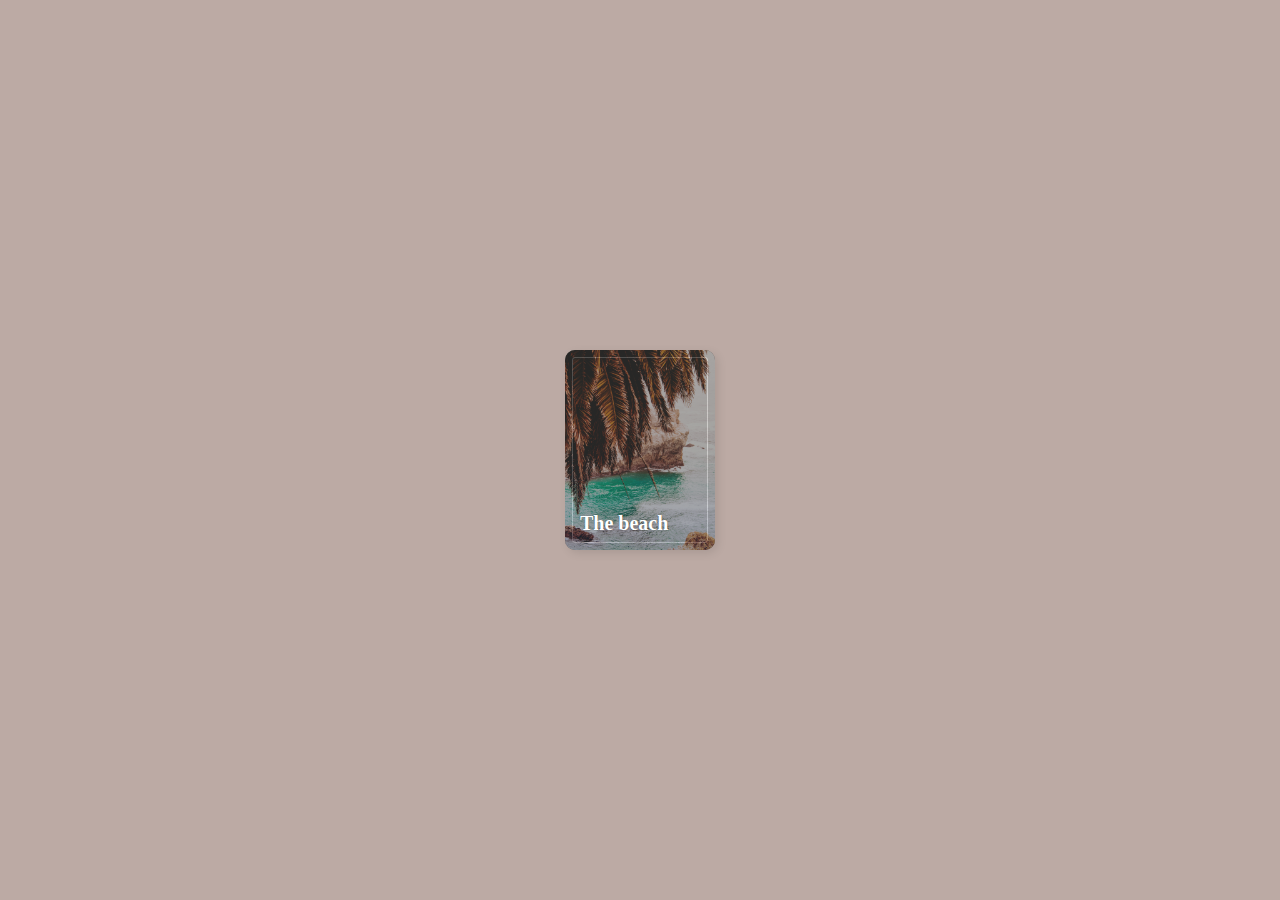
<file: bibliothèque animations/CardPlayaHoverZoomAnimation/index.html>
<!DOCTYPE html>
<html lang="en">
<head>
    <meta charset="UTF-8">
    <meta http-equiv="X-UA-Compatible" content="IE=edge">
    <meta name="viewport" content="width=device-width, initial-scale=1.0">
    <title>Card image zoom-in animation</title>
    <!-- Link to your stylesheet -->
    <link rel="stylesheet" href="style.css">
</head>
<body>
    <!-- This container will be hold all your card content -->
    <div class="card">
        <!-- Card background image -->
        <img src="beach.jpg" alt="" class="card-image">
        <!-- Card text -->
        <h3 class="card-title">The beach</h3>
         <!-- 
            Note: You can add as much content as you want and it would still work the same.
            If you do this the width and height of your card will increase. In that situation do not set
            a height on the card and let the content inside decide.
        -->
    </div>
    <!--
        Original card design: https://codepen.io/andymerskin/pen/XNMWvQ
    -->
</body>
</html>
</file>
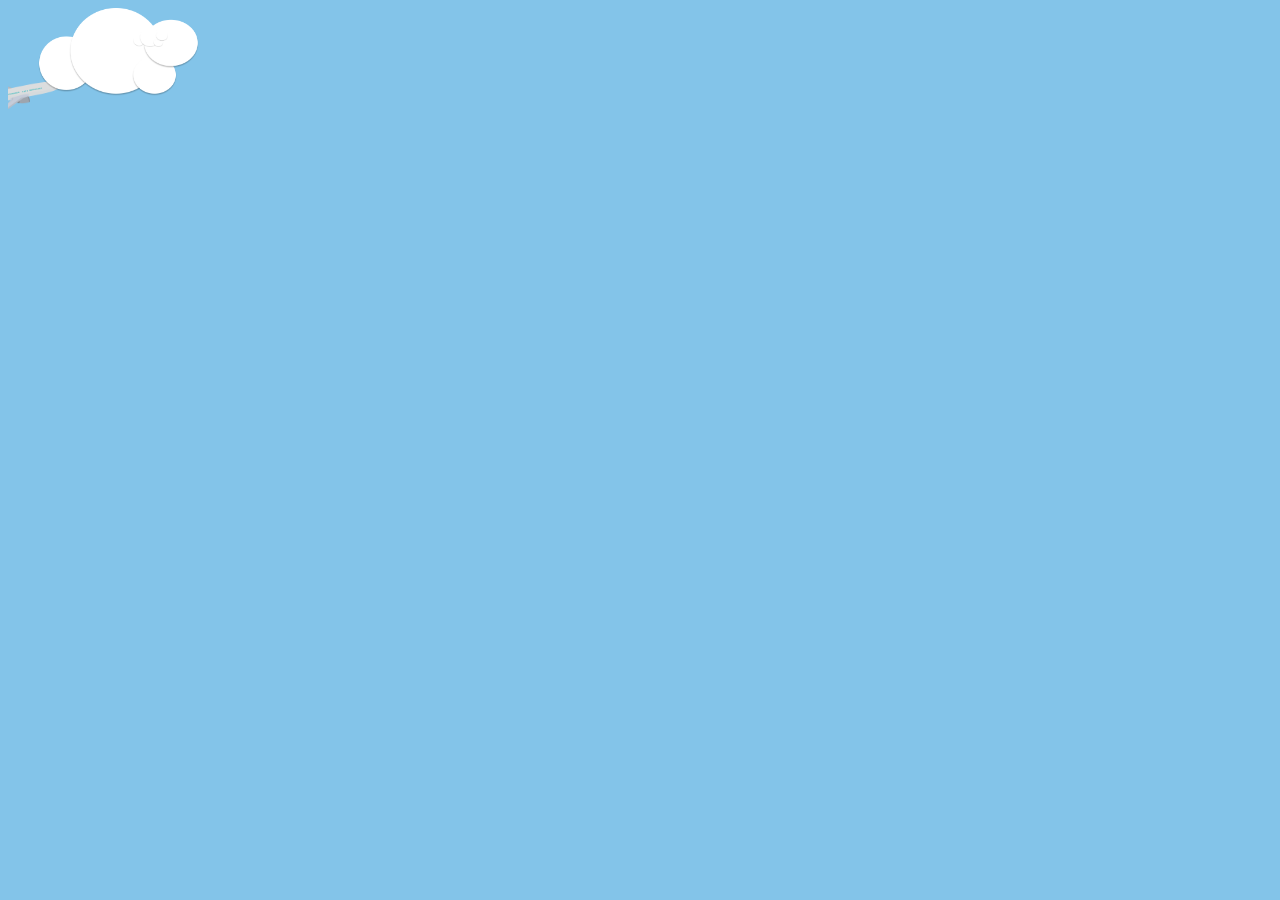
<file: bibliothèque animations/takeAPlane/index.html>
<!DOCTYPE html>
<html lang="fr">
<head>
    <meta charset="UTF-8">
    <meta http-equiv="X-UA-Compatible" content="IE=edge">
    <meta name="viewport" content="width=device-width, initial-scale=1.0">
    <link rel="stylesheet" href="style.css">
    <title>Take a Plane</title>
</head>
<body>

<div class="scene">
    <img src="./img/Lovepik_com-450017431-cartoon Airplane vector.png" class="plane">
    <img src="./img/Group 1bigCloud.png" class="cloud cloud-1">
    <img src="./img/Group 1cloud.png" class="cloud cloud-2">

</div>

    
</body>
</html>
</file>
<file: bibliothèque animations/CardPlayaHoverZoomAnimation/style.css>
/* ======================== */
/* 
    Ignore the following styles. They are not important to achieve the effect.
    I'm only using them for looks (overall page background/font styles/centering content).
*/
*{
    margin: 0;
    padding: 0;
}
body{
    background-color: #bcaaa4;
    color: #fff;
    height: 100vh;
    display: grid;
    place-content: center;
}
/* ======================== */

.card{
    width: 150px; /* Card width. */
    height: 200px /* Card height - Do not set a hight if you have a lot of content in the card. */;
    background-color: #333;
    border-radius: 10px;
    outline: 1px solid 
    rgba(255, 255, 255, .5); /* The outline works the same way as a border with added perks. */
    outline-offset: -8px; /* Negative offset to bring in the outline border. */
    box-shadow: 3px 3px 10px
    rgba(0, 0, 0, .1);
    position: relative; /* Relative position because we are using position absolute on elements inside the card.
    This will make sure the said elements do not float outside of the card. Important for the zoom effect.*/
    overflow: hidden; /* Since we are scaling the image on hover, we have to hide the overflow. Important for the zoom effect.*/
}
.card-image{
    /* All the following styles are important for the zoom effect. */
    position: absolute;
    inset: 0; /* Fixes the starting points of the image to be on all 4 corners. */
    width: 100%;
    height: 100%;
    object-fit: cover; /* Makes the image maintain its aspect ratio while filling the up entire card. */
    opacity: .6; /* Making the image slightly transparent so that it blends with the card background. */
    transition: transform .75s; /* Adds a transition over .75 seconds on the transform property (the scaling). */
}
.card:hover .card-image{
    transform: scale(1.15); /* When the card is hovered, the image inside of it is scaled up. Important for the zoom effect. */
}
/* Not important for the zoom effect. */
.card-title{
    position: absolute;
    left: 15px;
    bottom: 15px;
    font-size: 20px;
    text-shadow: 0 0 1px 
    rgba(0, 0, 0, .5);
}
</file>
<file: bibliothèque animations/takeAPlane/style.css>
body{

    background-color: rgb(131, 196, 233);
}
.scene{
    width: 230px;
    height: 200px;
    position: relative;
    overflow: hidden;
}

.scene img{
    position: absolute;
}

.plane{
    top: 50px;
    left: -50px;
    width: 45%;
    animation: plane-move 15s linear forwards;
}

.cloud{
    animation: cloud-move 22s linear forwards;
}

.cloud-1{

    width: 70%;
    top: 0;
    left: 30px;

}

.cloud-2{
    width: 35px;
    top: 20px;
    left: 125px;
}


@keyframes plane-move{
    to{
        transform:translate(3000px,-1000px);
    }
}

@keyframes cloud-move{
    to{
        transform: translateX(-250px);
    }
}
</file>
